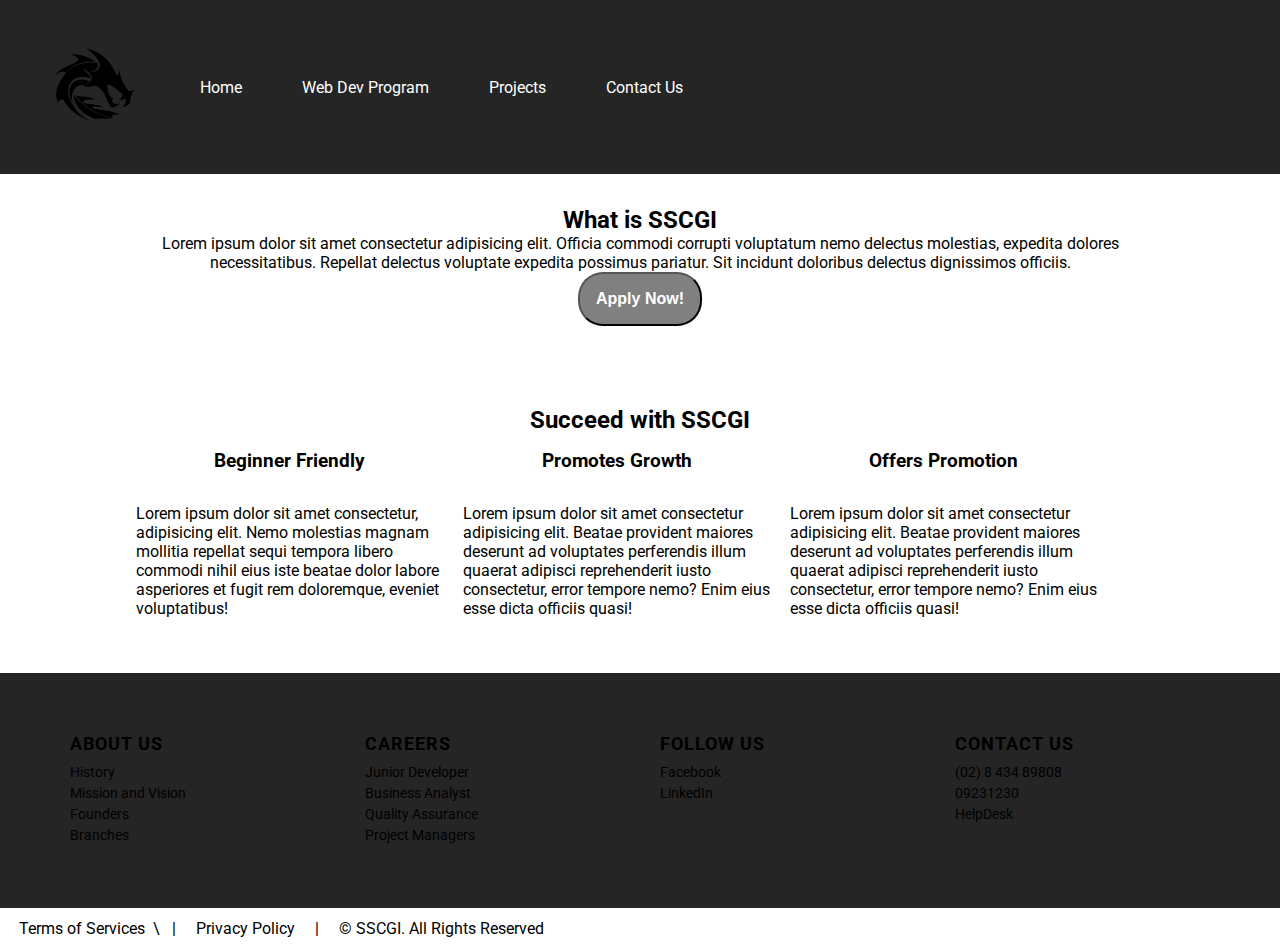
<file: discussion/index.html>
<!DOCTYPE html>
<html lang="en">
  <head>
    <meta charset="UTF-8" />
    <meta name="viewport" content="width=device-width, initial-scale=1.0" />
    <!-- google fonts-->
    <link rel="preconnect" href="https://fonts.googleapis.com" />
    <link rel="preconnect" href="https://fonts.gstatic.com" crossorigin />
    <link
      href="https://fonts.googleapis.com/css2?family=Roboto:ital,wght@0,100;0,300;0,400;0,500;0,700;0,900;1,100;1,300;1,400;1,500;1,700;1,900&display=swap"
      rel="stylesheet"
    />

    <!-- external css -->
    <link rel="stylesheet" href="./style.css" />

    <title>Model and Layouting</title>
  </head>
  <body>
    <nav>
      <ul class="navbar">
        <li class="nav-logo">
          <img src="./image/logo.png" alt="logo" />
        </li>
        <li class="nav"><a href="#"> Home</a></li>
        <li class="nav"><a href="#"> Web Dev Program</a></li>
        <li class="nav"><a href="#"> Projects</a></li>
        <li class="nav"><a href="#"> Contact Us</a></li>
      </ul>
    </nav>
    <!-- Start of intro section-->
    <section id="intro">
      <h2 class="header">What is SSCGI</h2>
      <p>
        Lorem ipsum dolor sit amet consectetur adipisicing elit. Officia commodi
        corrupti voluptatum nemo delectus molestias, expedita dolores
        necessitatibus. Repellat delectus voluptate expedita possimus pariatur.
        Sit incidunt doloribus delectus dignissimos officiis.
      </p>
      <button>Apply Now!</button>
    </section>
    <!-- End of intro section-->
    <!-- Start of info section-->
    <section id="succeed-info">
      <h2 class="header">Succeed with SSCGI</h2>
      <div class="card">
        <div>
          <h3>Beginner Friendly</h3>
          <p>
            Lorem ipsum dolor sit amet consectetur, adipisicing elit. Nemo
            molestias magnam mollitia repellat sequi tempora libero commodi
            nihil eius iste beatae dolor labore asperiores et fugit rem
            doloremque, eveniet voluptatibus!
          </p>
        </div>
      </div>
      <div class="card">
        <div>
          <h3>Promotes Growth</h3>
          <p>
            Lorem ipsum dolor sit amet consectetur adipisicing elit. Beatae
            provident maiores deserunt ad voluptates perferendis illum quaerat
            adipisci reprehenderit iusto consectetur, error tempore nemo? Enim
            eius esse dicta officiis quasi!
          </p>
        </div>
      </div>
      <div class="card">
        <div>
          <h3>Offers Promotion</h3>
          <p>
            Lorem ipsum dolor sit amet consectetur adipisicing elit. Beatae
            provident maiores deserunt ad voluptates perferendis illum quaerat
            adipisci reprehenderit iusto consectetur, error tempore nemo? Enim
            eius esse dicta officiis quasi!
          </p>
        </div>
      </div>
    </section>
    <!-- End of info section-->

    <section id="pre-footer">
      <div>
        <h3>About Us</h3>
        <p>History</p>
        <p>Mission and Vision</p>
        <p>Founders</p>
        <p>Branches</p>
      </div>

      <div>
        <h3>Careers</h3>
        <p>Junior Developer</p>
        <p>Business Analyst</p>
        <p>Quality Assurance</p>
        <p>Project Managers</p>
      </div>

      <div>
        <h3>Follow Us</h3>
        <p>Facebook</p>
        <p>LinkedIn</p>
      </div>

      <div>
        <h3>Contact Us</h3>
        <p>(02) 8 434 89808</p>
        <p>09231230</p>
        <p>HelpDesk</p>
      </div>
    </section>
    <footer>
      <!-- inline element -->
      <span>Terms of Services</span>\
      <span>|</span>
      <span>Privacy Policy</span>
      <span>|</span>
      <span>&copy; SSCGI. All Rights Reserved</span>
    </footer>
  </body>
</html>
</file>
<file: discussion/style.css>
/*CSS Reset*/
* {
  margin: 0;
  padding: 0;
  box-sizing: border-box;
}

/*Google Fonts*/
body {
  font-family: "Roboto", serif;
}

/*navbar*/
.navbar {
  list-style: none;
  padding: 10px 20px;
  margin: 0;
  display: flex;
  align-items: center;
  background-color: #252525;
}

.nav-logo img {
  width: 150px;
  height: auto;
}

.nav {
  margin: 0 15px;
}

.nav a {
  color: white;
  text-decoration: none;
  padding: 10px 15px;
  display: inline-block;
  transition: background-color 0.3s;
}

.nav a:hover {
  background-color: gray;
  height: 10px;
}

/*Margin is best used when creating space between element
    padding is best used when  creating an elements border and its content
*/

#intro {
  /*create space between the contents of the intro section and it's border*/
  /* padding-left: 10%;
    padding-right: 10%;
    padding-top: 2rem;
    padding-bottom: 3rem; */
  padding: 2rem 10% 3rem;
  text-align: center;
}

.header {
  text-align: center;
}

#intro button {
  color: white;
  font-weight: bold;
  background-color: gray;
  border-radius: 25px;
  font-size: 1rem;
  padding: 1rem;
}

#succeed-info {
  padding: 2rem 10% 3rem;
}
#succeed-info h2 {
  margin-bottom: 1rem;
}
#succeed-info h3 {
  text-align: center;
  margin-bottom: 2rem;
}

#succeed-info .card {
  display: inline-block;
  vertical-align: top;
  min-height: 175px;
  width: 30%;
  margin-left: 0.5rem;
  margin-right: 0.5rem;
}

#pre-footer {
  display: flex;
  flex-wrap: wrap;
  justify-content: space-around;
  padding: 40px 50px;
  background-color: #252525;
}

#pre-footer div {
  flex: 1 1 200px;
  padding: 20px;
}

#pre-footer h3 {
  font-size: 18px;
  margin-bottom: 10px;
  font-weight: bold;
  text-transform: uppercase;
  letter-spacing: 1px;
}

#pre-footer p {
  margin: 5px 0;
  font-size: 14px;
}

#pre-footer p:hover {
  color: #dbb9b9;
  cursor: pointer;
}

footer {
  padding: 0.7rem;
}

footer span {
  margin-left: 0.5rem;
  margin-right: 0.5rem;
}
</file>
